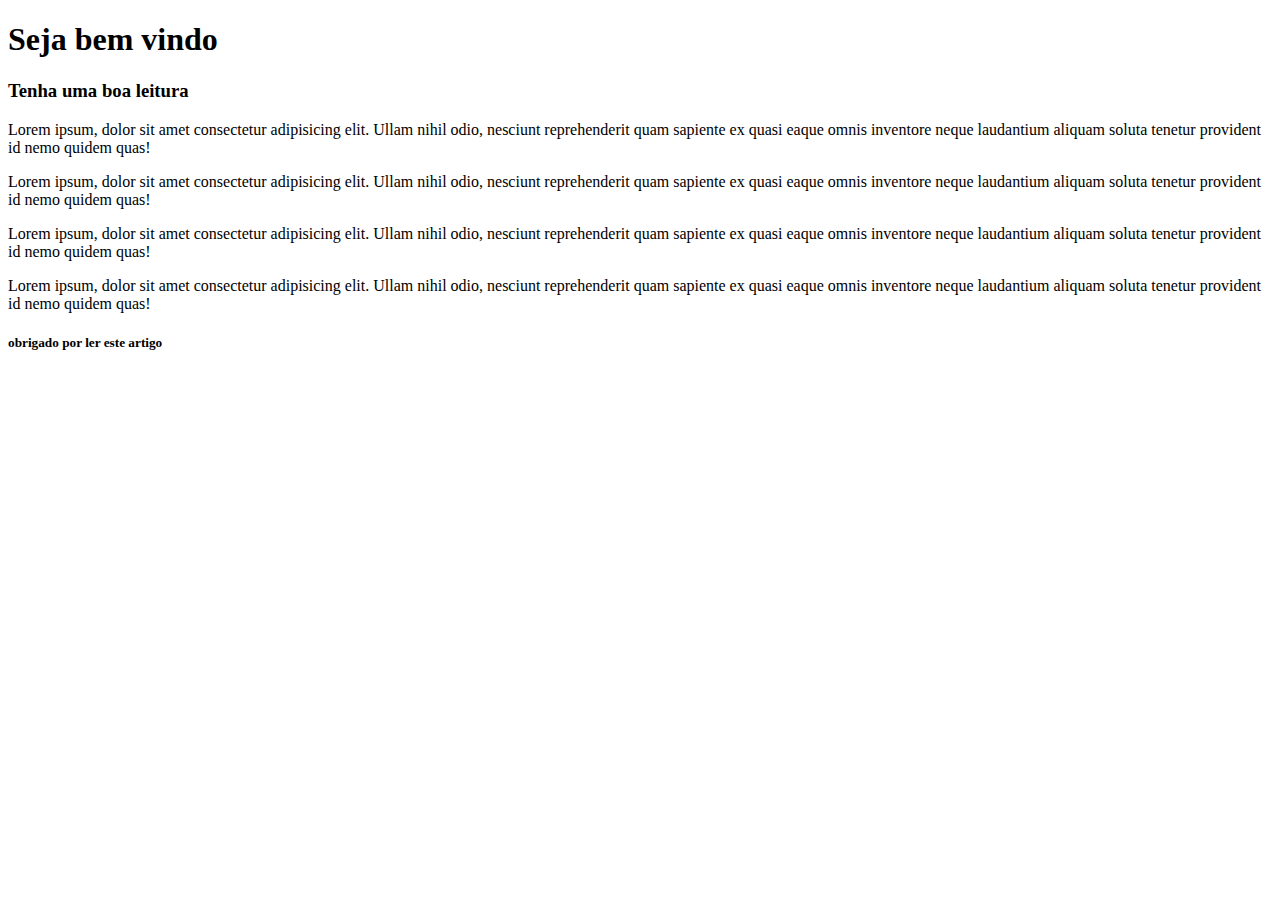
<file: 1-HTML/aula1/index.html>
<!DOCTYPE html>
<HTml>
    <head>
        <title>Aula - Identação</title>
    </head>
    <body>
        <section>
            <header>
                <h1>Seja bem vindo</h1>
                <h3>Tenha uma boa leitura</h3>
            </header>
            <article>
                <p>
                    Lorem ipsum, dolor sit amet consectetur adipisicing elit. Ullam nihil odio, nesciunt reprehenderit quam sapiente ex quasi eaque omnis inventore neque laudantium aliquam soluta tenetur provident id nemo quidem quas!
                </p>
                <p>
                    Lorem ipsum, dolor sit amet consectetur adipisicing elit. Ullam nihil odio, nesciunt reprehenderit quam sapiente ex quasi eaque omnis inventore neque laudantium aliquam soluta tenetur provident id nemo quidem quas!
                </p>
                <p>
                    Lorem ipsum, dolor sit amet consectetur adipisicing elit. Ullam nihil odio, nesciunt reprehenderit quam sapiente ex quasi eaque omnis inventore neque laudantium aliquam soluta tenetur provident id nemo quidem quas!
                </p>
                <p>
                    Lorem ipsum, dolor sit amet consectetur adipisicing elit. Ullam nihil odio, nesciunt reprehenderit quam sapiente ex quasi eaque omnis inventore neque laudantium aliquam soluta tenetur provident id nemo quidem quas!
                </p>
            </article>
            <footer>
                <h5>obrigado por ler este artigo</h5>
            </footer>
        </section>
    </body>
</HTml>
</file>
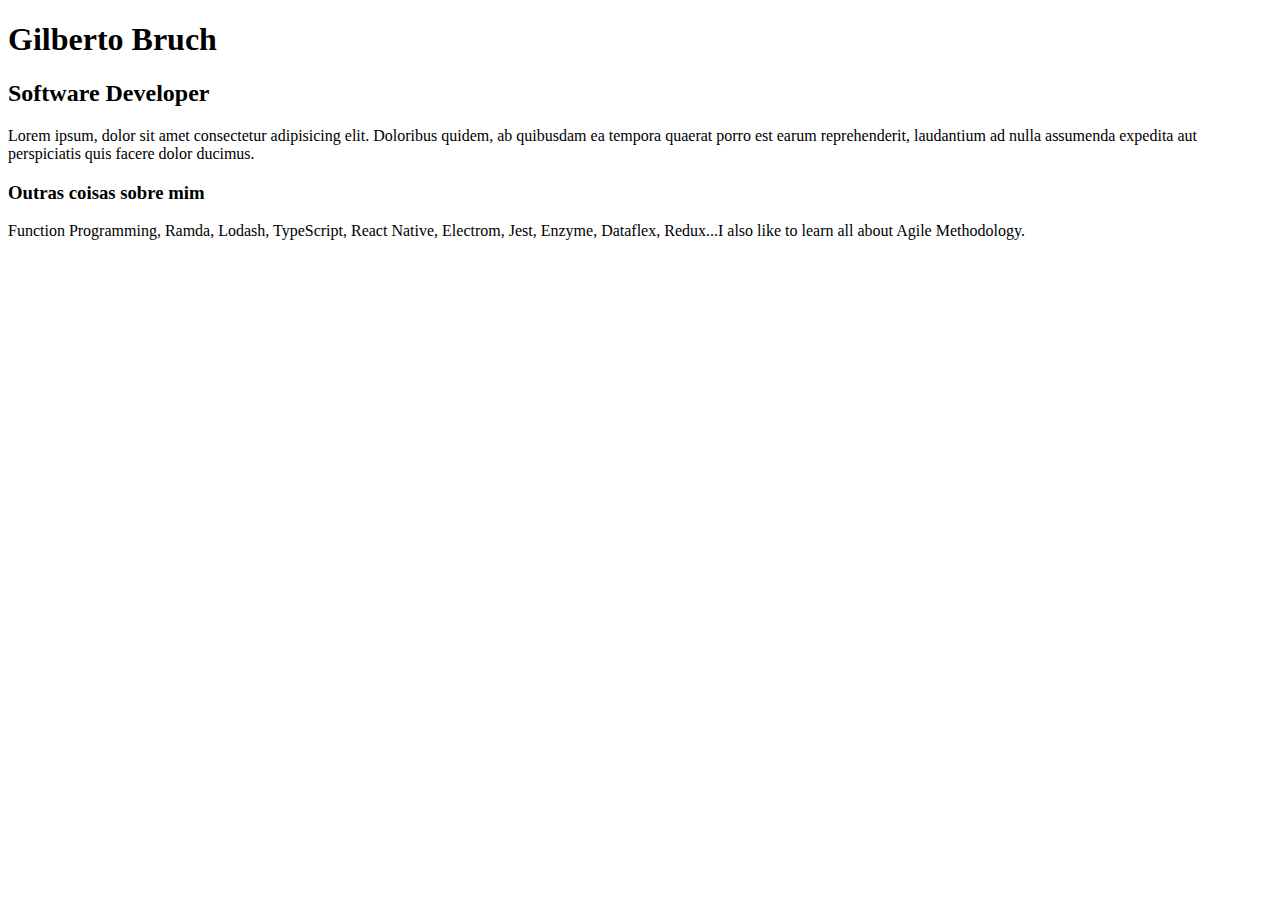
<file: 1-HTML/aula4/index.html>
<!DOCTYPE html>
<html lang="pt">
<head>
    <meta charset="UTF-8">
    <meta http-equiv="X-UA-Compatible" content="IE=edge">
    <meta name="viewport" content="width=device-width, initial-scale=1.0">
    <title>Gilberto Bruch</title>
</head>
<body>
    
    <h1>Gilberto Bruch</h1>
    <h2>Software Developer</h2>

    <p>
        Lorem ipsum, dolor sit amet consectetur adipisicing elit. Doloribus quidem, ab quibusdam ea tempora quaerat porro est earum reprehenderit, laudantium ad nulla assumenda expedita aut perspiciatis quis facere dolor ducimus.
    </p>    

    <h3>Outras coisas sobre mim</h3>
    <p>
        Function Programming, Ramda, Lodash, TypeScript, React Native, Electrom, Jest, Enzyme, Dataflex, Redux...I also like to learn all about Agile Methodology.
    </p>
</body>
</html>
</file>
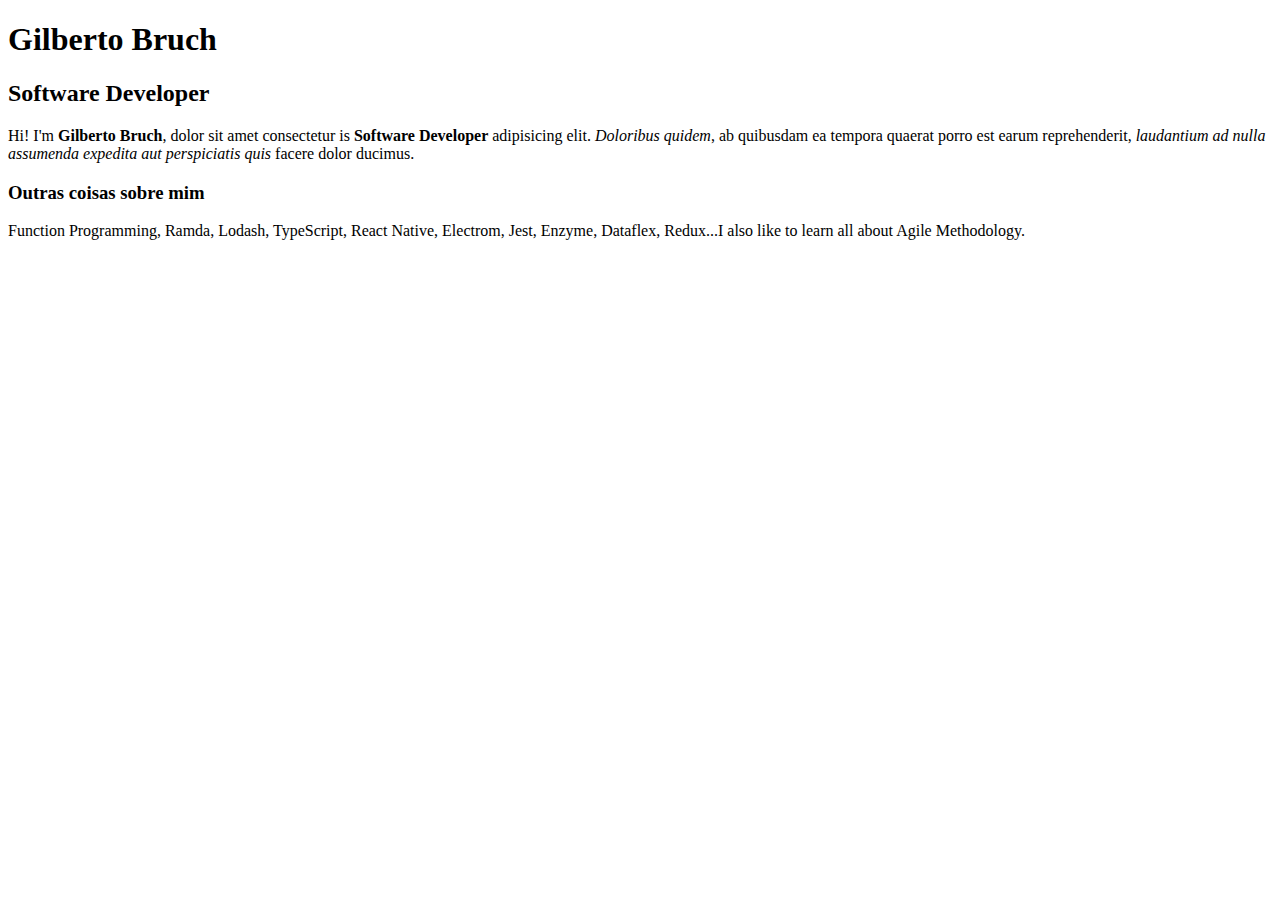
<file: 1-HTML/aula5/index.html>
<!DOCTYPE html>
<html lang="pt">
<head>
    <meta charset="UTF-8">
    <meta http-equiv="X-UA-Compatible" content="IE=edge">
    <meta name="viewport" content="width=device-width, initial-scale=1.0">
    <title>Gilberto Bruch</title>
</head>
<body>
    
    <h1>Gilberto Bruch</h1>
    <h2>Software Developer</h2>

    <p>
        Hi! I'm <strong>Gilberto Bruch</strong>, dolor sit amet consectetur is <b>Software Developer</b> adipisicing elit. <em>Doloribus quidem</em>, ab quibusdam ea tempora quaerat porro est earum reprehenderit, <i>laudantium ad nulla assumenda expedita aut perspiciatis quis</i> facere dolor ducimus.
    </p>    

    <h3>Outras coisas sobre mim</h3>
    <p>
        Function Programming, Ramda, Lodash, TypeScript, React Native, Electrom, Jest, Enzyme, Dataflex, Redux...I also like to learn all about Agile Methodology.
    </p>

</body>
</html>
</file>
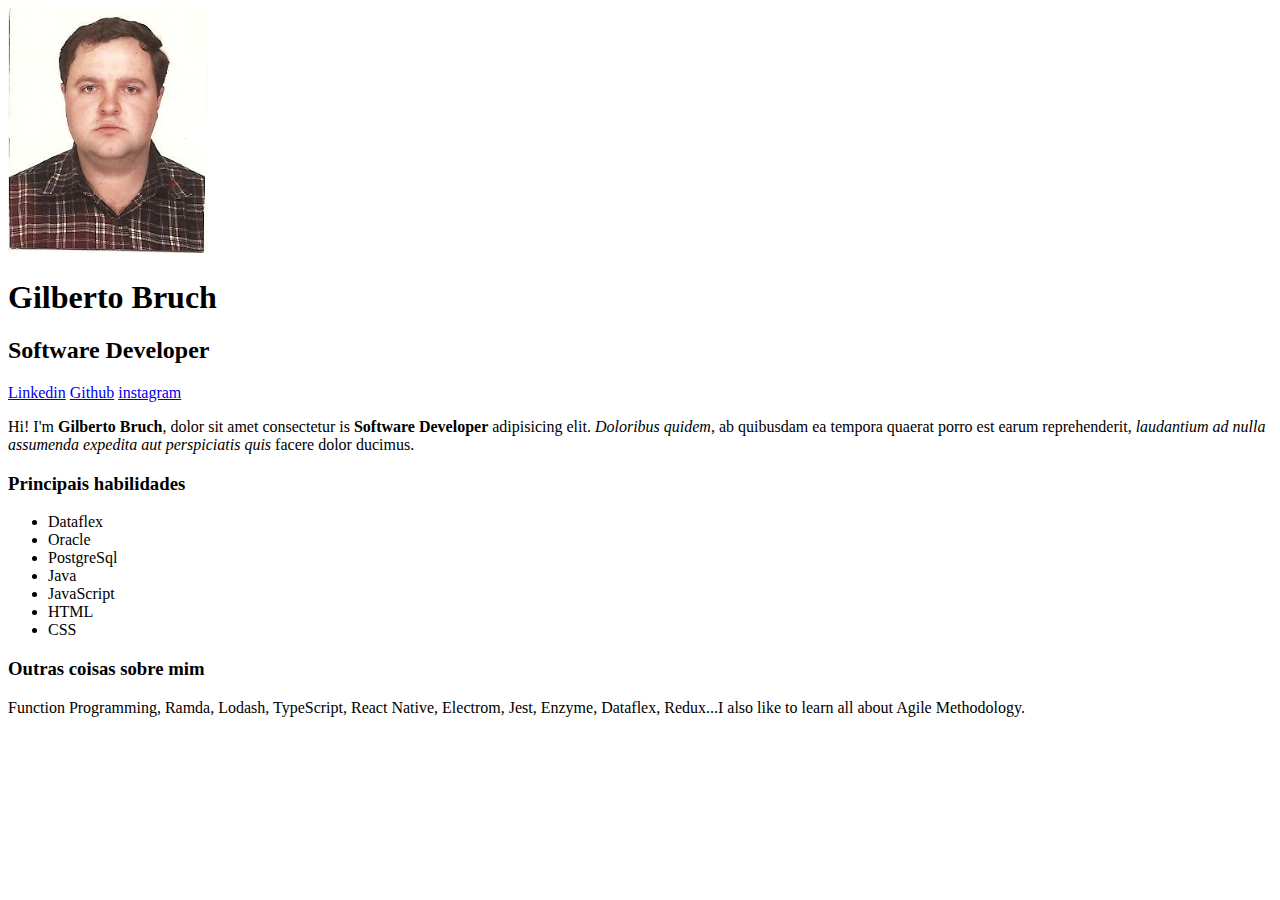
<file: 1-HTML/aula6/index.html>
<!DOCTYPE html>
<html lang="pt">
<head>
    <meta charset="UTF-8">
    <meta http-equiv="X-UA-Compatible" content="IE=edge">
    <meta name="viewport" content="width=device-width, initial-scale=1.0">
    <title>Gilberto Bruch</title>
</head>
<body>
    
    <img src="img/Giba3.JPG" width="200" alt="Foto: Gilberto Bruch">
    <h1>Gilberto Bruch</h1>
    <h2>Software Developer</h2>

    <a href="http://www.linkedin.com/gilbertobruch" target="_blank">Linkedin</a>
    <a href="http://www.github.com" target="_blank">Github</a>
    <a href="http://www.instagram.com" target="_blank">instagram</a>

    <p>
        Hi! I'm <strong>Gilberto Bruch</strong>, dolor sit amet consectetur is <b>Software Developer</b> adipisicing elit. <em>Doloribus quidem</em>, ab quibusdam ea tempora quaerat porro est earum reprehenderit, <i>laudantium ad nulla assumenda expedita aut perspiciatis quis</i> facere dolor ducimus.
    </p>

    <h3>Principais habilidades</h3>
    <ul>
        <li>Dataflex</li>
        <li>Oracle</li>
        <li>PostgreSql</li>
        <li>Java</li>
        <li>JavaScript</li>
        <li>HTML</li>
        <li>CSS</li>
    </ul>
    <h3>Outras coisas sobre mim</h3>
    <p>
        Function Programming, Ramda, Lodash, TypeScript, React Native, Electrom, Jest, Enzyme, Dataflex, Redux...I also like to learn all about Agile Methodology.
    </p>

</body>
</html>
</file>
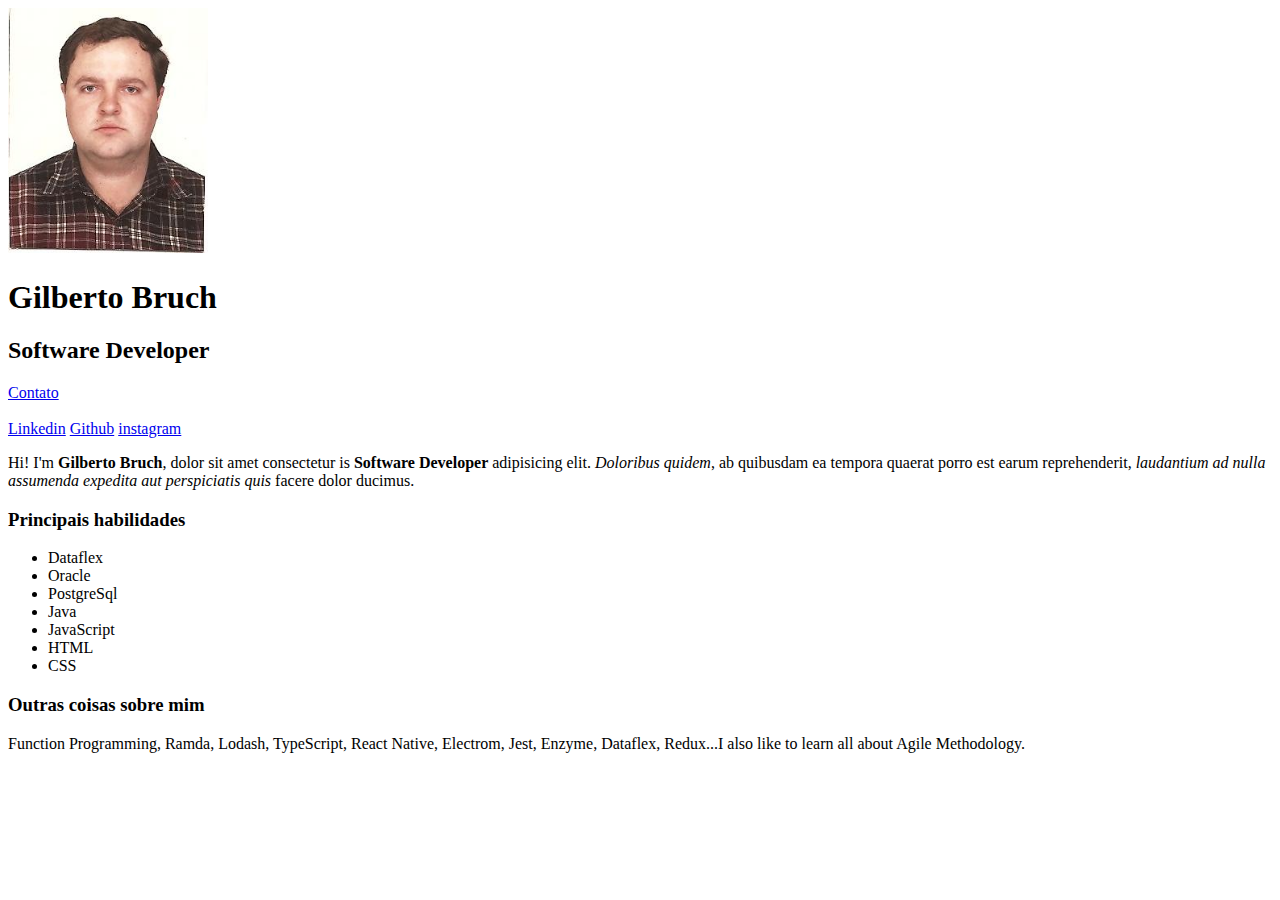
<file: 1-HTML/aula7/index.html>
<!DOCTYPE html>
<html lang="pt">
<head>
    <meta charset="UTF-8">
    <meta http-equiv="X-UA-Compatible" content="IE=edge">
    <meta name="viewport" content="width=device-width, initial-scale=1.0">
    <title>Gilberto Bruch</title>
</head>
<body>
    
    <img src="img/Giba3.JPG" width="200" alt="Foto: Gilberto Bruch">
    <h1>Gilberto Bruch</h1>
    <h2>Software Developer</h2>

    <a href="contato.html">Contato</a>
    <br><br>

    <a href="http://www.linkedin.com/gilbertobruch" target="_blank">Linkedin</a>
    <a href="http://www.github.com" target="_blank">Github</a>
    <a href="http://www.instagram.com" target="_blank">instagram</a>

    <p>
        Hi! I'm <strong>Gilberto Bruch</strong>, dolor sit amet consectetur is <b>Software Developer</b> adipisicing elit. <em>Doloribus quidem</em>, ab quibusdam ea tempora quaerat porro est earum reprehenderit, <i>laudantium ad nulla assumenda expedita aut perspiciatis quis</i> facere dolor ducimus.
    </p>

    <h3>Principais habilidades</h3>
    <ul>
        <li>Dataflex</li>
        <li>Oracle</li>
        <li>PostgreSql</li>
        <li>Java</li>
        <li>JavaScript</li>
        <li>HTML</li>
        <li>CSS</li>
    </ul>
    <h3>Outras coisas sobre mim</h3>
    <p>
        Function Programming, Ramda, Lodash, TypeScript, React Native, Electrom, Jest, Enzyme, Dataflex, Redux...I also like to learn all about Agile Methodology.
    </p>

</body>
</html>
</file>
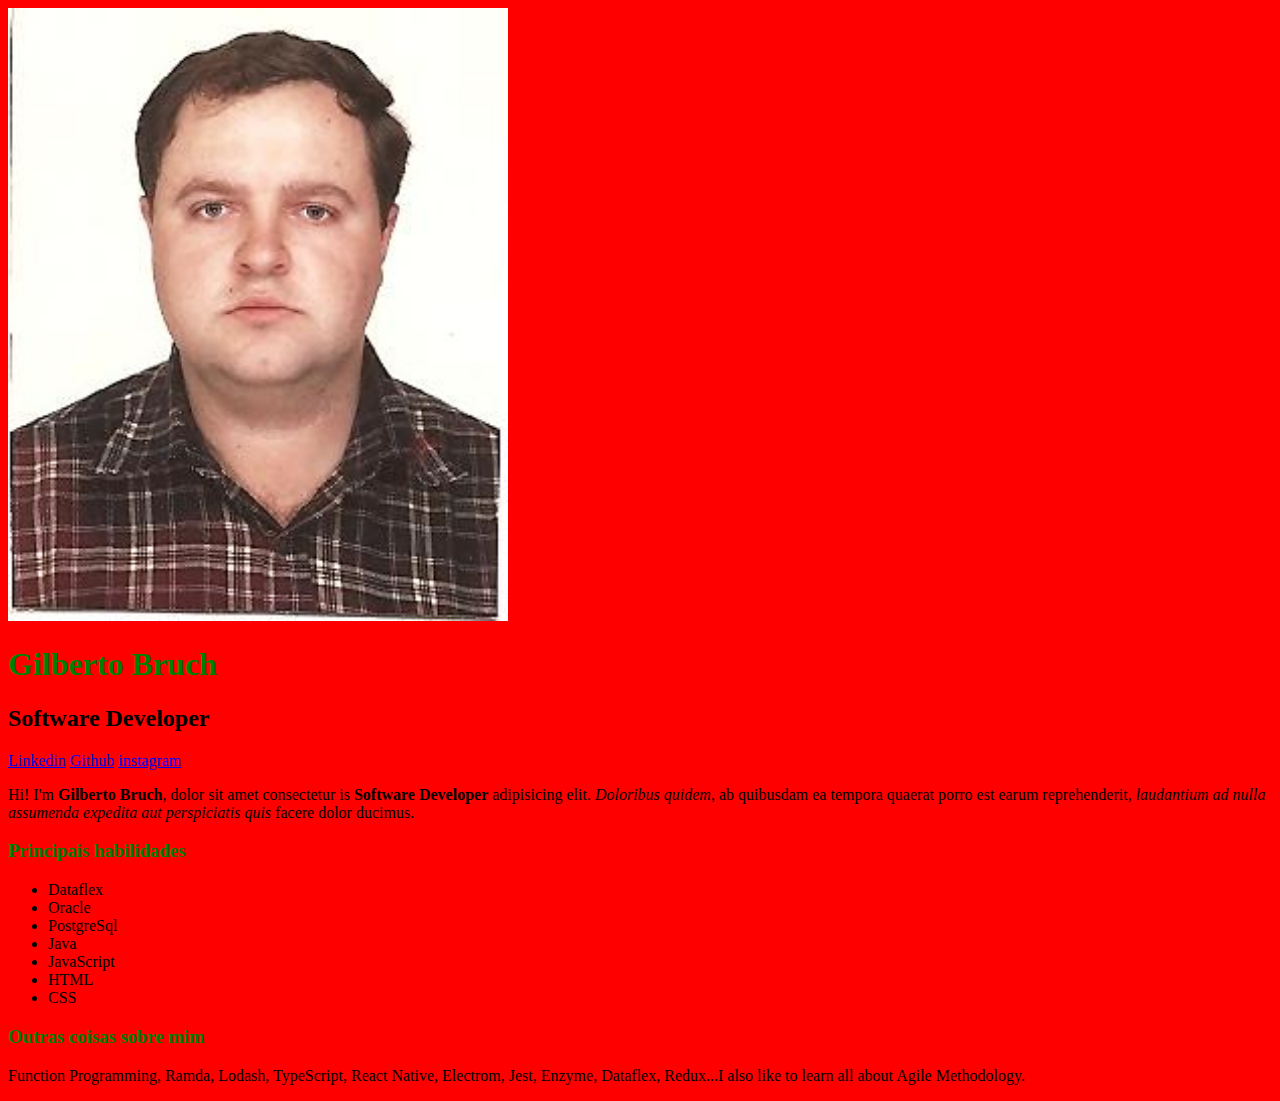
<file: 2-CSS/aula1/index.html>
<!DOCTYPE html>
<html lang="pt">
<head>
    <meta charset="UTF-8">
    <meta http-equiv="X-UA-Compatible" content="IE=edge">
    <meta name="viewport" content="width=device-width, initial-scale=1.0">
    <title>Gilberto Bruch</title>
    <link rel="stylesheet" href="style.css">
</head>
<body>
    
    <img src="img/Giba3.JPG" alt="Foto: Gilberto Bruch" class="foto-principal">
    <h1 id="nome-principal">Gilberto Bruch</h1>
    <h2>Software Developer</h2>

    <a href="http://www.linkedin.com/gilbertobruch" target="_blank">Linkedin</a>
    <a href="http://www.github.com" target="_blank">Github</a>
    <a href="http://www.instagram.com" target="_blank">instagram</a>

    <p>
        Hi! I'm <strong>Gilberto Bruch</strong>, dolor sit amet consectetur is <b>Software Developer</b> adipisicing elit. <em>Doloribus quidem</em>, ab quibusdam ea tempora quaerat porro est earum reprehenderit, <i>laudantium ad nulla assumenda expedita aut perspiciatis quis</i> facere dolor ducimus.
    </p>

    <h3 class="verde">Principais habilidades</h3>
    <ul>
        <li>Dataflex</li>
        <li>Oracle</li>
        <li>PostgreSql</li>
        <li>Java</li>
        <li>JavaScript</li>
        <li>HTML</li>
        <li>CSS</li>
    </ul>
    <h3>Outras coisas sobre mim</h3>
    <p>
        Function Programming, Ramda, Lodash, TypeScript, React Native, Electrom, Jest, Enzyme, Dataflex, Redux...I also like to learn all about Agile Methodology.
    </p>

</body>
</html>
</file>
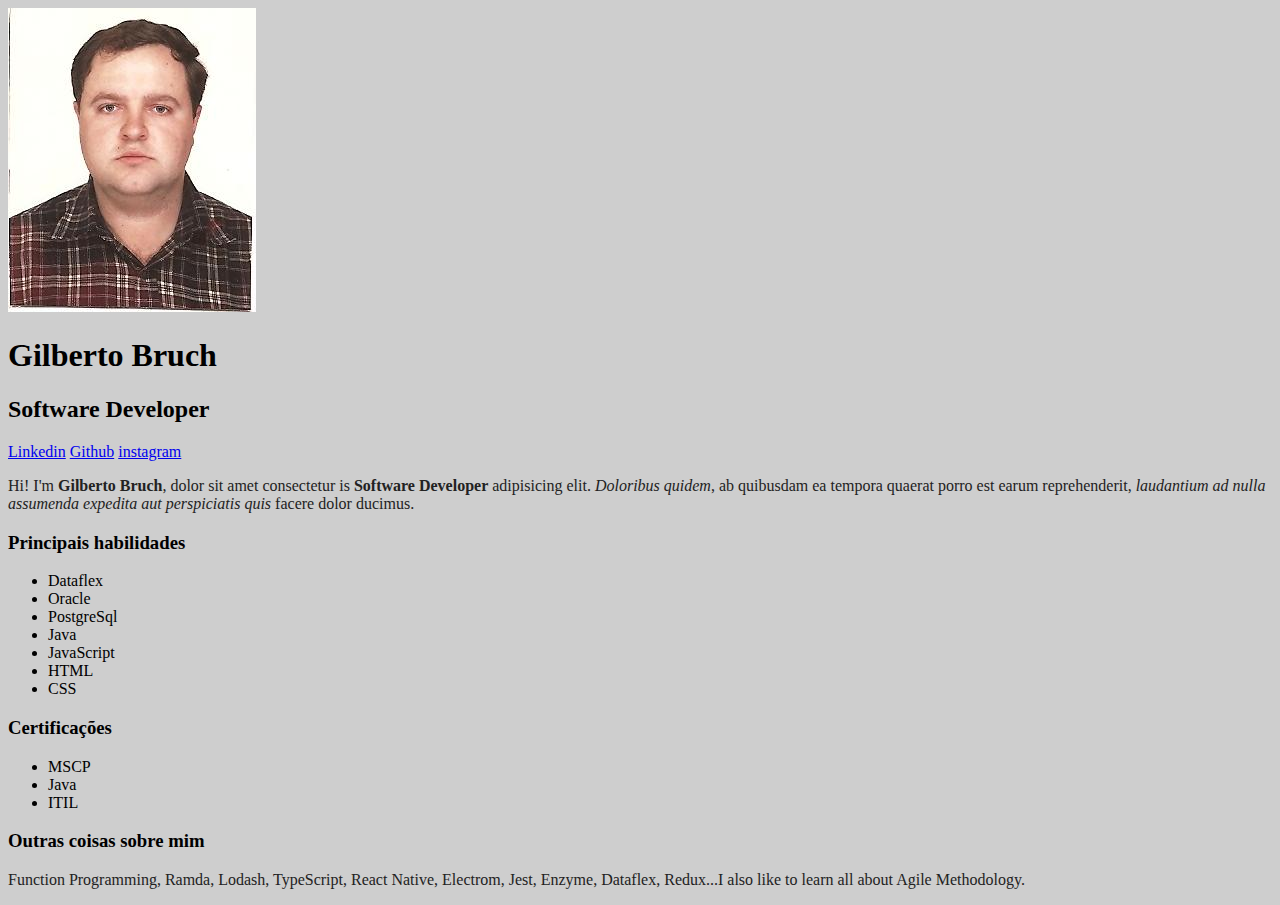
<file: 2-CSS/aula2/index.html>
<!DOCTYPE html>
<html lang="pt">
<head>
    <meta charset="UTF-8">
    <meta http-equiv="X-UA-Compatible" content="IE=edge">
    <meta name="viewport" content="width=device-width, initial-scale=1.0">
    <title>Gilberto Bruch</title>
    <link rel="stylesheet" href="style.css">
</head>
<body>
    
    <img src="img/Giba3.JPG" alt="Foto: Gilberto Bruch" class="foto-principal">
    <h1 id="nome-principal">Gilberto Bruch</h1>
    <h2>Software Developer</h2>

    <a href="http://www.linkedin.com/gilbertobruch" target="_blank">Linkedin</a>
    <a href="http://www.github.com" target="_blank">Github</a>
    <a href="http://www.instagram.com" target="_blank">instagram</a>

    <p>
        Hi! I'm <strong>Gilberto Bruch</strong>, dolor sit amet consectetur is <b>Software Developer</b> adipisicing elit. <em>Doloribus quidem</em>, ab quibusdam ea tempora quaerat porro est earum reprehenderit, <i>laudantium ad nulla assumenda expedita aut perspiciatis quis</i> facere dolor ducimus.
    </p>

    <h3 class="verde">Principais habilidades</h3>
    <ul>
        <li>Dataflex</li>
        <li>Oracle</li>
        <li>PostgreSql</li>
        <li>Java</li>
        <li>JavaScript</li>
        <li>HTML</li>
        <li>CSS</li>
    </ul>

    <h3>Certificações</h3>
    <ul>
        <li>MSCP</li>
        <li>Java</li>
        <li>ITIL</li>
    </ul>

    <h3>Outras coisas sobre mim</h3>
    <p>
        Function Programming, Ramda, Lodash, TypeScript, React Native, Electrom, Jest, Enzyme, Dataflex, Redux...I also like to learn all about Agile Methodology.
    </p>

</body>
</html>
</file>
<file: 2-CSS/aula1/style.css>
/*seletor propriedade valor */
body {
    background: red;
}

h3 {
    color: green;
}

.foto-principal {
    width: 500px;
}

#nome-principal {
    color: green;
}
</file>
<file: 2-CSS/aula2/style.css>
/*seletor propriedade valor */
body {
    background: #cecece;
}

p {
    color: #222222;
}
</file>
